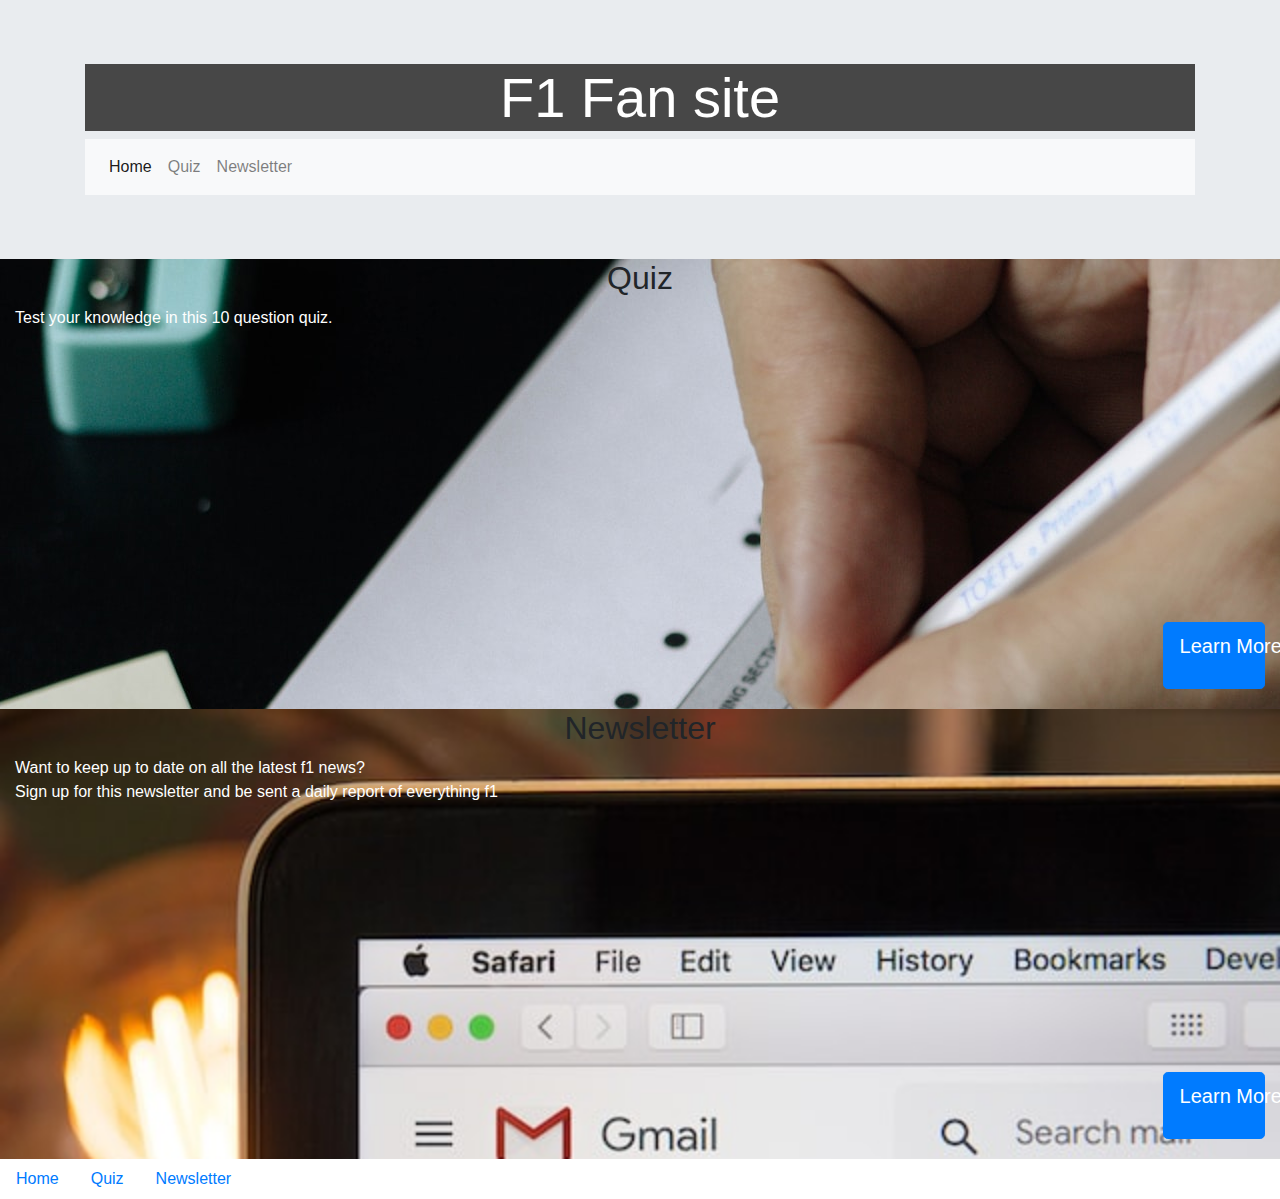
<file: index.html>
<!DOCTYPE html>
<html lang="en">
<head>
  <link rel="stylesheet" href="assets/css/style.css" type="text/css">
    <link rel="stylesheet" href="https://maxcdn.bootstrapcdn.com/bootstrap/4.2.1/css/bootstrap.min.css" />



    <title>F1 fan site</title>
</head>
<header> 
    <div class="jumbotron jumbotron-fluid">
        <div class="container">
          <h1 class="display-4">F1 Fan site</h1>
           <!--Bootstrap nav -->
      <nav class="navbar navbar-expand-lg navbar-light bg-light">
        <button class="navbar-toggler" type="button" data-toggle="collapse" data-target="#navbarTogglerDemo03" aria-controls="navbarTogglerDemo03" aria-expanded="false" aria-label="Toggle navigation">
          <span class="navbar-toggler-icon"></span>
        </button>
        <div class="collapse navbar-collapse" id="navbarTogglerDemo03">
          <ul class="navbar-nav mr-auto mt-2 mt-lg-0">
            <li class="nav-item active">
              <a class="nav-link" href="index.html">Home <span class="sr-only">(current)</span></a>
            </li>
            <li class="nav-item">
              <a class="nav-link" href="quiz.html">Quiz</a>
            </li>
                <a class="nav-link" href="news-Letter.html">Newsletter</a>
            </li>
          </ul>
        </div>
      </nav>
          
        </div>
      </div>

</header>


<body>
   <!--Allows the responsive nav bar to work-->
   <script src="https://code.jquery.com/jquery-3.2.1.slim.min.js"
   integrity="sha384-KJ3o2DKtIkvYIK3UENzmM7KCkRr/rE9/Qpg6aAZGJwFDMVNA/GpGFF93hXpG5KkN" crossorigin="anonymous">
 </script>
 <script src="https://cdnjs.cloudflare.com/ajax/libs/popper.js/1.12.9/umd/popper.min.js"
   integrity="sha384-ApNbgh9B+Y1QKtv3Rn7W3mgPxhU9K/ScQsAP7hUibX39j7fakFPskvXusvfa0b4Q" crossorigin="anonymous">
 </script>
 <script src="https://maxcdn.bootstrapcdn.com/bootstrap/4.0.0/js/bootstrap.min.js"
   integrity="sha384-JZR6Spejh4U02d8jOt6vLEHfe/JQGiRRSQQxSfFWpi1MquVdAyjUar5+76PVCmYl" crossorigin="anonymous">
 </script>
    <section id="quiz" class="container-fluid">
        <h2>Quiz</h2>
      <!--Bootstrap--> <a href="quiz.html" class="btn btn-primary btn-lg">Learn More</a>
      <p>Test your knowledge in this 10 question quiz.</p>
    </section>


    <section id="newsLetter" class="container-fluid">
        <h2>Newsletter</h2>
          <!--Bootstrap--> <a href="news-Letter.html" class="btn btn-primary btn-lg">Learn More</a>
          <p>Want to keep up to date on all the latest f1 news?<p>
          <p> Sign up for this newsletter and be sent a daily report of everything f1</p>
    </section>


</body>



<footer>

  <!-- taken from milestone prject 1 -->
  <!--Bootstrap nav-->

  <ul class="nav list-inline-item">
    <li class="nav-item">
      <a class="nav-link" href="index.html">Home</a>
    </li>
    <li class="nav-item active">
      <a class="nav-link" href="quiz.html">Quiz</a>
    </li>
    <li class="nav-item active">
      <a class="nav-link" href="news-Letter.html">Newsletter</a>
    </li>
  
</li>
</ul>
</footer>


</html>
</file>
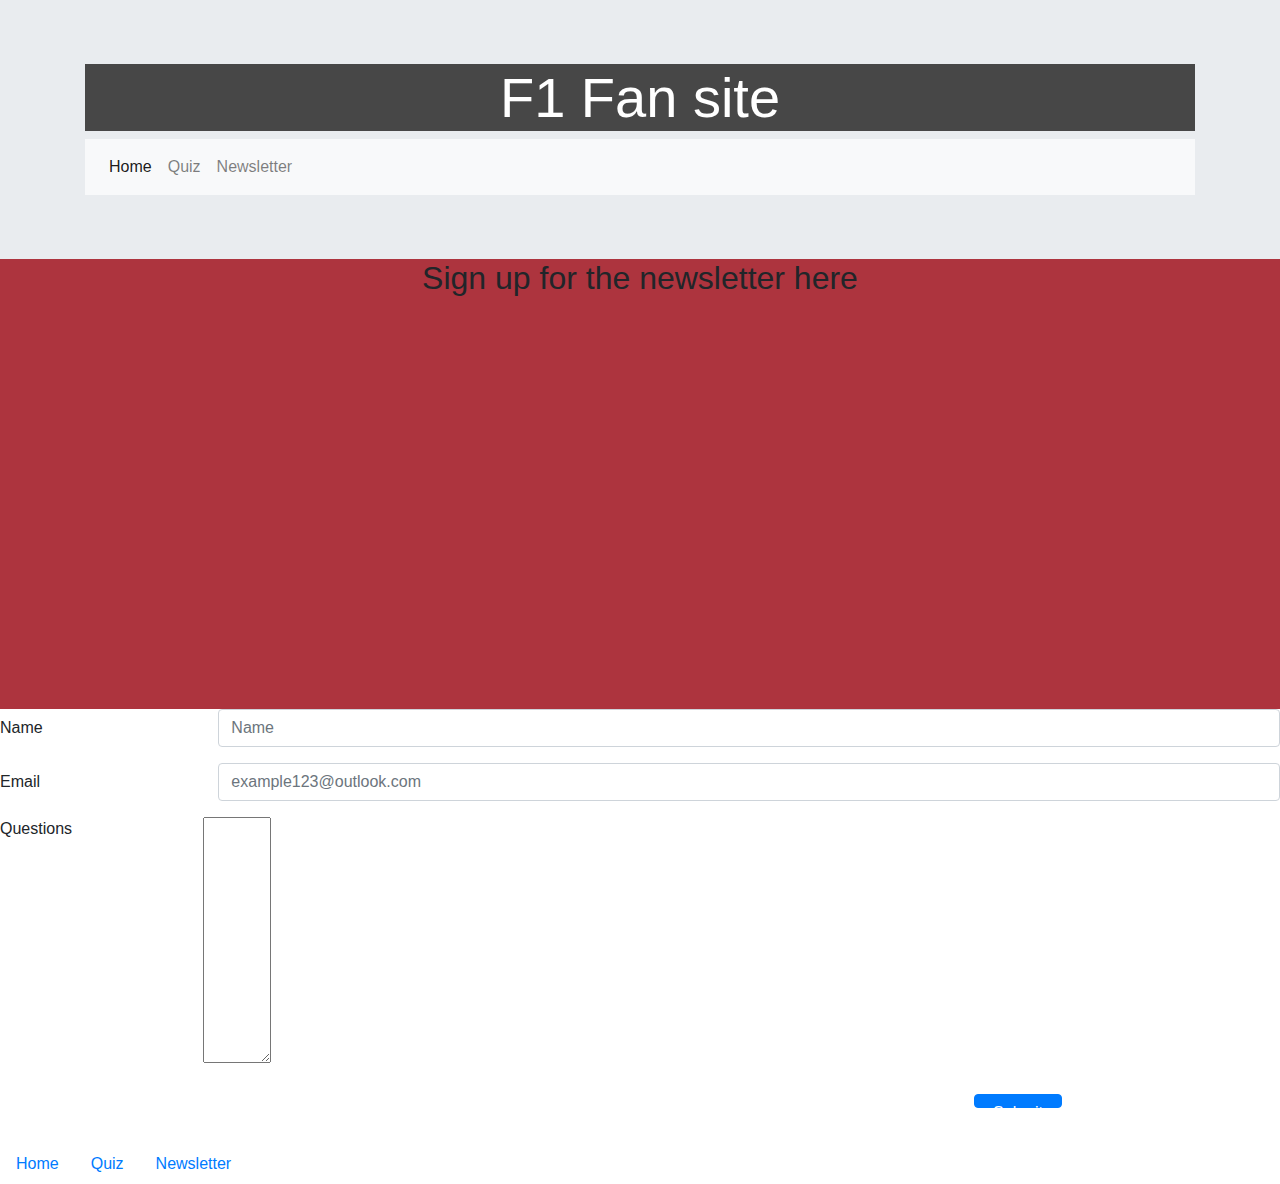
<file: news-Letter.html>
<!DOCTYPE html>
<html lang="en">
<head>
    <link rel="stylesheet" href="assets/css/style.css">
    <link rel="stylesheet" href="https://maxcdn.bootstrapcdn.com/bootstrap/4.2.1/css/bootstrap.min.css" />



    <title>F1 fan site</title>
</head>
<header> 
    <div class="jumbotron jumbotron-fluid">
        <div class="container">
          <h1 class="display-4">F1 Fan site</h1>
           <!--Bootstrap nav -->
      <nav class="navbar navbar-expand-lg navbar-light bg-light">
        <button class="navbar-toggler" type="button" data-toggle="collapse" data-target="#navbarTogglerDemo03" aria-controls="navbarTogglerDemo03" aria-expanded="false" aria-label="Toggle navigation">
          <span class="navbar-toggler-icon"></span>
        </button>
        <div class="collapse navbar-collapse" id="navbarTogglerDemo03">
          <ul class="navbar-nav mr-auto mt-2 mt-lg-0">
            <li class="nav-item active">
              <a class="nav-link" href="index.html">Home <span class="sr-only">(current)</span></a>
            </li>
            <li class="nav-item">
              <a class="nav-link" href="quiz.html">Quiz</a>
            </li>
                <a class="nav-link" href="news-Letter.html">Newsletter</a>
            </li>
          </ul>
        </div>
      </nav>
          
        </div>
      </div>
</header>


<body>
   <!--Allows the responsive nav bar to work-->
   <script src="https://code.jquery.com/jquery-3.2.1.slim.min.js"
   integrity="sha384-KJ3o2DKtIkvYIK3UENzmM7KCkRr/rE9/Qpg6aAZGJwFDMVNA/GpGFF93hXpG5KkN" crossorigin="anonymous">
 </script>
 <script src="https://cdnjs.cloudflare.com/ajax/libs/popper.js/1.12.9/umd/popper.min.js"
   integrity="sha384-ApNbgh9B+Y1QKtv3Rn7W3mgPxhU9K/ScQsAP7hUibX39j7fakFPskvXusvfa0b4Q" crossorigin="anonymous">
 </script>
 <script src="https://maxcdn.bootstrapcdn.com/bootstrap/4.0.0/js/bootstrap.min.js"
   integrity="sha384-JZR6Spejh4U02d8jOt6vLEHfe/JQGiRRSQQxSfFWpi1MquVdAyjUar5+76PVCmYl" crossorigin="anonymous">
 </script>

    <section>
        <h2>Sign up for the newsletter here</h2>
    </section>
<!--Taken from milestone project 1-->
    <form>
      <div class="form-group row">
        <label for="name" class="col-sm-2 col-form-label">Name</label>
        <div class="col-sm-10">
          <input type="text" class="form-control" id="name" placeholder="Name">
        </div>
      </div>
      <div class="form-group row">
        <label for="email" class="col-sm-2 col-form-label">Email</label>
        <div class="col-sm-10">
          <input type="email" class="form-control" id="email" placeholder="example123@outlook.com">
        </div>
      </div>
      <!--Text input area -->
      <fieldset class="form-group row">
        <legend class="col-form-label col-sm-2 float-sm-left pt-0">Questions</legend>
        <textarea rows="10" cols="5">
      </textarea>
      </fieldset>
      <br>
      <br>
      <div class="form-group row">
        <div class="col-sm-10">
          <button type="submit" class="btn btn-primary">Submit</button>
        </div>
      </div>
    </form>
</body>



<footer>

  <!-- taken from milestone prject 1 -->
  <!--Bootstrap nav-->

  <ul class="nav list-inline-item">
    <li class="nav-item">
      <a class="nav-link" href="index.html">Home</a>
    </li>
    <li class="nav-item active">
      <a class="nav-link" href="quiz.html">Quiz</a>
    </li>
    <li class="nav-item active">
      <a class="nav-link" href="news-Letter.html">Newsletter</a>
    </li>
  
</li>
</ul>
</footer>


</html>
</file>
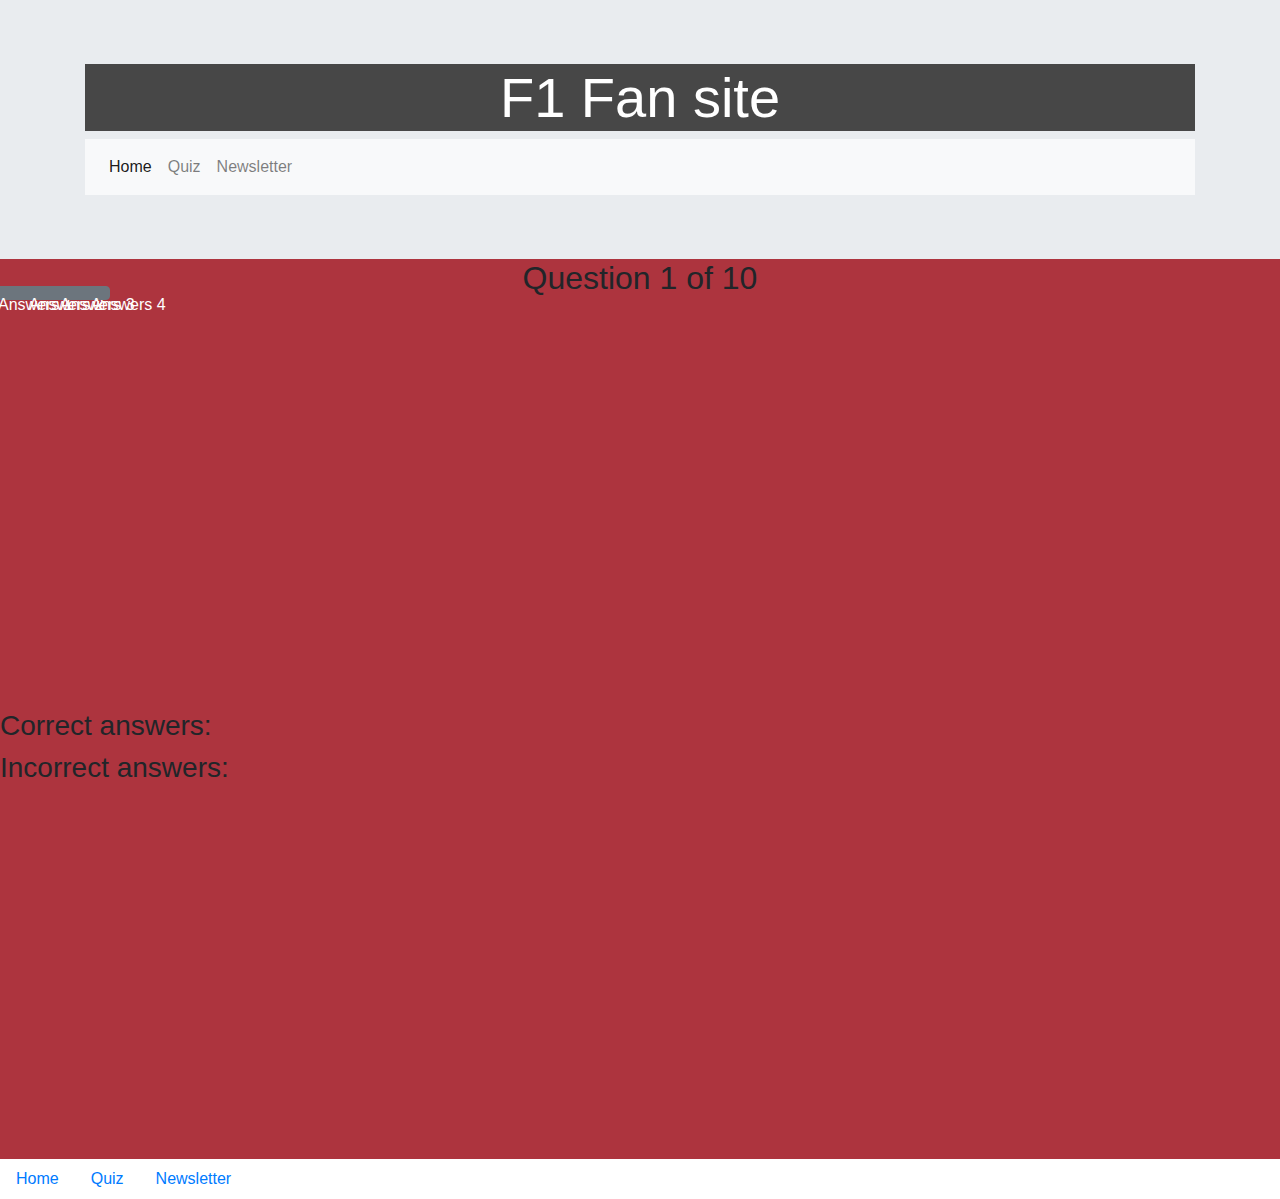
<file: quiz.html>
<!DOCTYPE html>
<html lang="en">
<head>
    <link rel="stylesheet" href="assets/css/style.css">
    <link rel="stylesheet" href="https://maxcdn.bootstrapcdn.com/bootstrap/4.2.1/css/bootstrap.min.css" />



    <title>F1 fan site</title>
</head>
<header> 
    <div class="jumbotron jumbotron-fluid">
        <div class="container">
          <h1 class="display-4">F1 Fan site</h1>
           <!--Bootstrap nav -->
      <nav class="navbar navbar-expand-lg navbar-light bg-light">
        <button class="navbar-toggler" type="button" data-toggle="collapse" data-target="#navbarTogglerDemo03" aria-controls="navbarTogglerDemo03" aria-expanded="false" aria-label="Toggle navigation">
          <span class="navbar-toggler-icon"></span>
        </button>
        <div class="collapse navbar-collapse" id="navbarTogglerDemo03">
          <ul class="navbar-nav mr-auto mt-2 mt-lg-0">
            <li class="nav-item active">
              <a class="nav-link" href="index.html">Home <span class="sr-only">(current)</span></a>
            </li>
            <li class="nav-item">
              <a class="nav-link" href="quiz.html">Quiz</a>
            </li>
                <a class="nav-link" href="news-Letter.html">Newsletter</a>
            </li>
          </ul>
        </div>
      </nav>
          
        </div>
      </div>
</header>


<body>
   <!--Allows the responsive nav bar to work-->
   <script src="https://code.jquery.com/jquery-3.2.1.slim.min.js"
   integrity="sha384-KJ3o2DKtIkvYIK3UENzmM7KCkRr/rE9/Qpg6aAZGJwFDMVNA/GpGFF93hXpG5KkN" crossorigin="anonymous">
 </script>
 <script src="https://cdnjs.cloudflare.com/ajax/libs/popper.js/1.12.9/umd/popper.min.js"
   integrity="sha384-ApNbgh9B+Y1QKtv3Rn7W3mgPxhU9K/ScQsAP7hUibX39j7fakFPskvXusvfa0b4Q" crossorigin="anonymous">
 </script>
 <script src="https://maxcdn.bootstrapcdn.com/bootstrap/4.0.0/js/bootstrap.min.js"
   integrity="sha384-JZR6Spejh4U02d8jOt6vLEHfe/JQGiRRSQQxSfFWpi1MquVdAyjUar5+76PVCmYl" crossorigin="anonymous">
 </script>

 
<section>
    <h2>Question 1 of 10</h2>
    <div class="btn-toolbar mb-3" role="toolbar" aria-label="Toolbar with button groups">
        <div class="btn-group mr-2" role="group" aria-label="First group">
          <button type="button" class="btn btn-secondary">Answers 1</button>
          <button type="button" class="btn btn-secondary">Answers 2</button>
          <button type="button" class="btn btn-secondary">Answers 3</button>
          <button type="button" class="btn btn-secondary">Answers 4</button>
        </div>
     </section>


<section>
    <h3>Correct answers: </h3>
    <h3>Incorrect answers: </h3>
</section>
</body>



<footer>

  <!-- taken from milestone prject 1 -->
  <!--Bootstrap nav-->

  <ul class="nav list-inline-item">
    <li class="nav-item">
      <a class="nav-link" href="index.html">Home</a>
    </li>
    <li class="nav-item active">
      <a class="nav-link" href="quiz.html">Quiz</a>
    </li>
    <li class="nav-item active">
      <a class="nav-link" href="news-Letter.html">Newsletter</a>
    </li>
  
</li>
</ul>
</footer>


</html>
</file>
<file: assets/css/style.css>
header{
    color:white;
    background-color: #474747;
    
}
h1 {
    text-align: center;
    background-color: #474747 ;
}


h2 {
    text-align: center;
    
}

section {
    background-color: #AD343E;
    margin-bottom: 0;
    position: relative;
    width: 100vw;
    height: 50vh;
}


section p {
    color: white;
    margin: 0;
}

/* help from stack overlow https://stackoverflow.com/questions/5817233/align-button-at-the-bottom-of-div-using-css */
.btn {
    position:absolute;
    right: 15px;
    bottom: 20px;
    color: #ffffff;
   width: 8%;
   height: 15%;
  }

  .jumbotron.jumbotron-fluid {
    margin-bottom: 0;
}

a {
    color: white;
    text-decoration: none;
    background-color: transparent;
}

#quiz{
    background-image: url(../images/quiz.jpg);
}

#newsLetter{
    background-image: url(../images/newsletter-image.jpg);
    background-repeat: no-repeat;
    background-size: cover;
}
</file>
